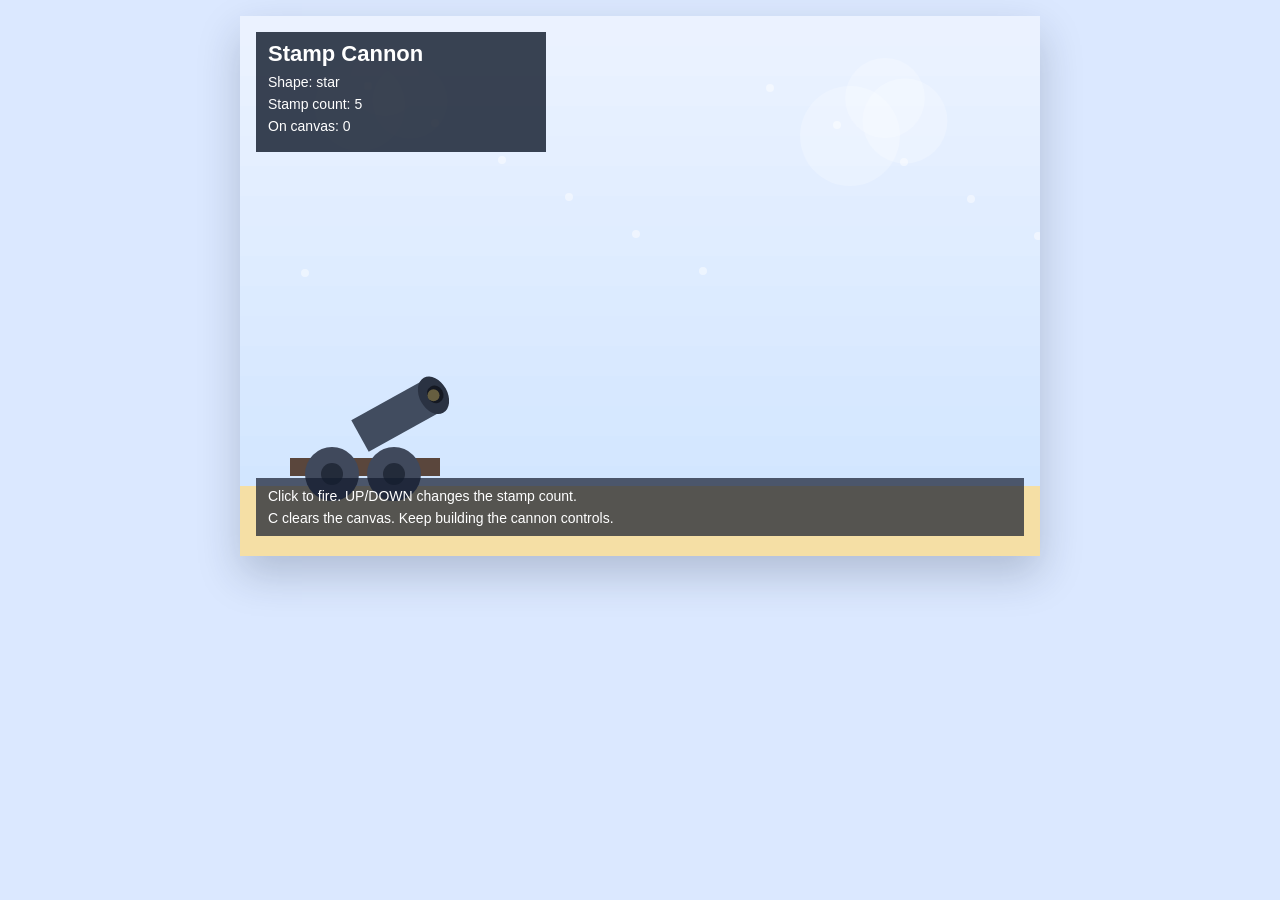
<file: en/code/stamp-cannon-complete/index.html>
<!doctype html>
<html lang="en">
  <head>
    <meta charset="utf-8">
    <meta name="viewport" content="width=device-width, initial-scale=1">
    <title>Stamp Cannon Final</title>
    <link rel="stylesheet" href="style.css">
  </head>
  <body>
    <main id="app">
      <canvas id="scene" width="800" height="540" aria-label="Stamp Cannon final canvas"></canvas>
    </main>
    <script src="main.js"></script>
  </body>
</html>
</file>
<file: en/code/stamp-cannon-complete/style.css>
html,
body {
  margin: 0;
  min-height: 100%;
  background: #dbe8ff;
  font-family: sans-serif;
}

body {
  display: flex;
  align-items: center;
  justify-content: center;
}

main {
  padding: 16px;
}

canvas {
  display: block;
  width: min(800px, calc(100vw - 32px));
  height: auto;
  box-shadow: 0 18px 40px rgba(25, 35, 60, 0.22);
  touch-action: none;
}
</file>
<file: en/code/stamp-cannon-starter/style.css>
html,
body {
  margin: 0;
  min-height: 100%;
  background: #dbe8ff;
  font-family: sans-serif;
}

body {
  display: flex;
  align-items: center;
  justify-content: center;
}

main {
  padding: 16px;
}

canvas {
  display: block;
  width: min(800px, calc(100vw - 32px));
  height: auto;
  box-shadow: 0 18px 40px rgba(25, 35, 60, 0.22);
  touch-action: none;
}
</file>
